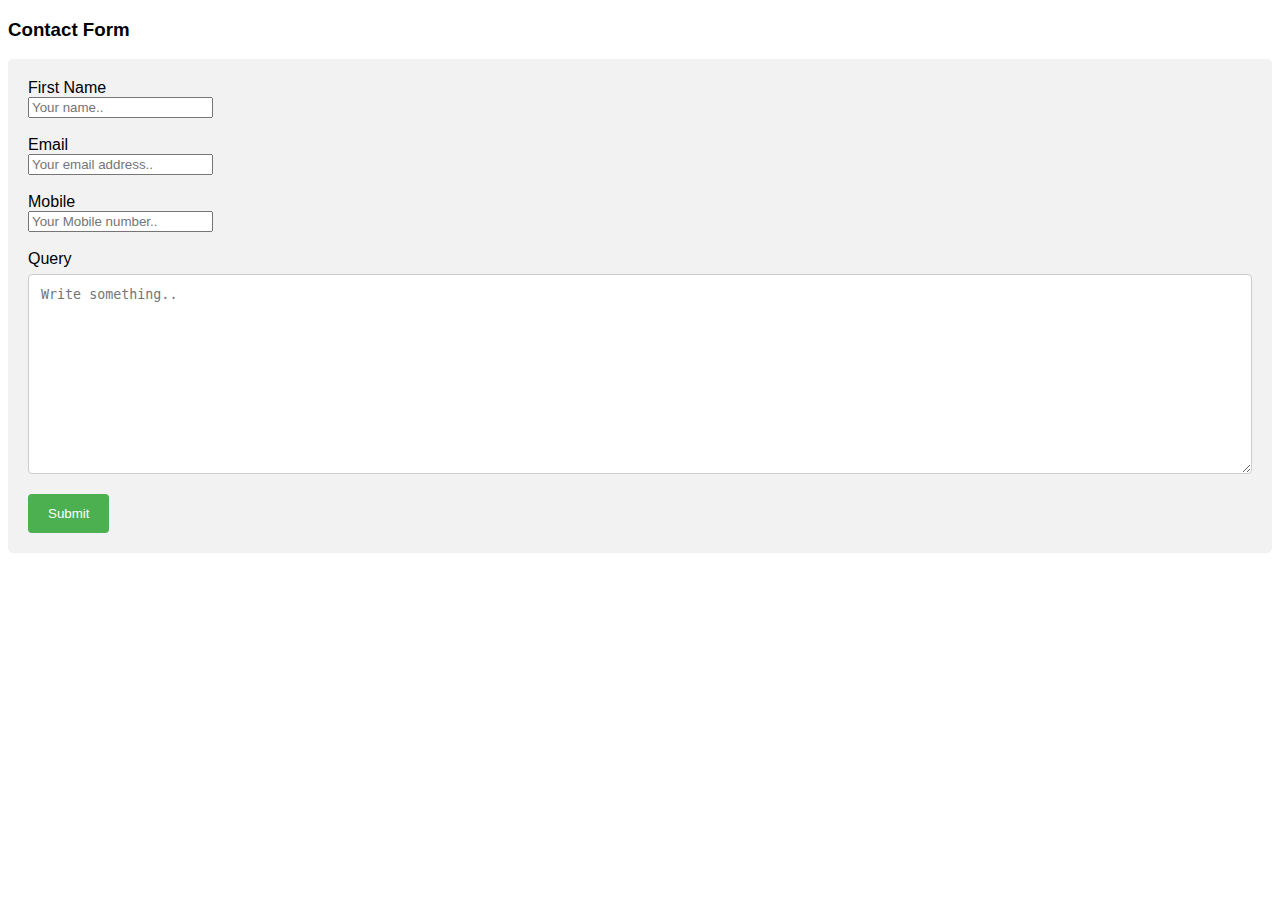
<file: contact.html>
<!DOCTYPE html>
<html>
<head>
<meta name="viewport" content="width=device-width, initial-scale=1">
<style>
body {font-family: Arial, Helvetica, sans-serif;}
* {box-sizing: border-box;}

input[type=text], select, textarea {
  width: 100%;
  padding: 12px;
  border: 1px solid #ccc;
  border-radius: 4px;
  box-sizing: border-box;
  margin-top: 6px;
  margin-bottom: 16px;
  resize: vertical;
}

input[type=submit] {
  background-color: #4CAF50;
  color: white;
  padding: 12px 20px;
  border: none;
  border-radius: 4px;
  cursor: pointer;
}

input[type=submit]:hover {
  background-color: #45a049;
}

.container {
  border-radius: 5px;
  background-color: #f2f2f2;
  padding: 20px;
}
</style>
</head>
<body>

<h3>Contact Form</h3>

<div class="container">
  <form action="/action_page.php">
    <label for="fname">First Name</label><br>
    <input type="name" id="fname" name="firstname" placeholder="Your name..">
<br>
<br>
    <label for="lname">Email</label><br>
    
    <input type="gmail" id="lname" name="Email" placeholder="Your email address..">
    <br>
<br>
    <label for="mobile">Mobile</label><br>
    
    
    <input type="num" id="number" name="num" placeholder="Your Mobile number..">
    <br>

    <br>

    <label for="subject">Query</label>
    <textarea id="subject" name="subject" placeholder="Write something.." style="height:200px"></textarea>

    <input type="submit" value="Submit">
  </form>
</div>

</body>
</html>
</file>
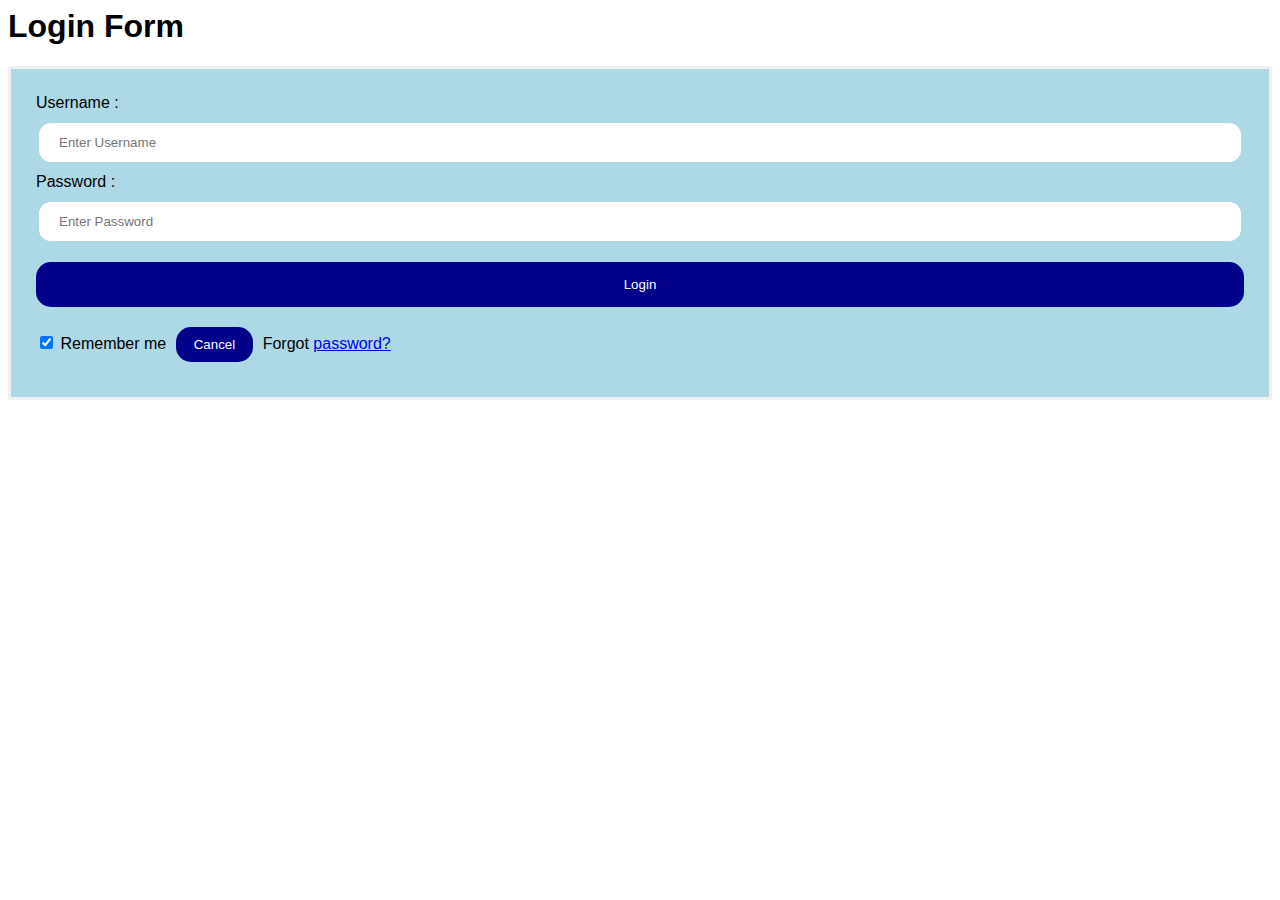
<file: log.html>
<html>
    <head>
<meta name="viewport" content="width=device-width, initial-scale=0">
<title> Login Page </title>
<style> 
Body {
  font-family: Calibri, Helvetica, sans-serif;
  background-color: white;
}
button { 
       background-color:darkblue; 
       width: 100%;
        color: white; 
        padding: 15px; 
        margin: 10px 0px; 
        border: none; 
        cursor: pointer;
    border-radius: 15px;
         } 
 form { 
        border: 3px solid #f1f1f1; 
    } 
 input[type=text], input[type=password] { 
        width: 100%; 
        margin: 8px 0;
        padding: 12px 20px; 
        display: inline-block; 
        border: 3px solid  lightblue; 
        box-sizing: border-box; 
        border-radius: 15px;
    }
 button:hover { 
        opacity: 0.7;
     
    } 
  .cancelbtn { 
        width: auto; 
        padding: 10px 18px;
        margin: 10px 5px;
       border-radius: 15px;
    } 
      
   
 .container { 
        padding: 25px; 
        background-color: lightblue;
    } 
</style> 
</head>  
<body>  
     <h1>  Login Form </h1>
    <form>
        <div class="container"> 
            <label>Username : </label> 
            <input type="text" placeholder="Enter Username" name="username" required>
            <label>Password : </label> 
            <input type="password" placeholder="Enter Password" name="password" required>
            <button type="submit">Login</button> 
            <input type="checkbox" checked="checked"> Remember me 
            <button type="button" class="cancelbtn"> Cancel</button> 
            Forgot <a href="#"> password? </a> 
        </div> 
    </form>   
</body>   
</html>
</file>
